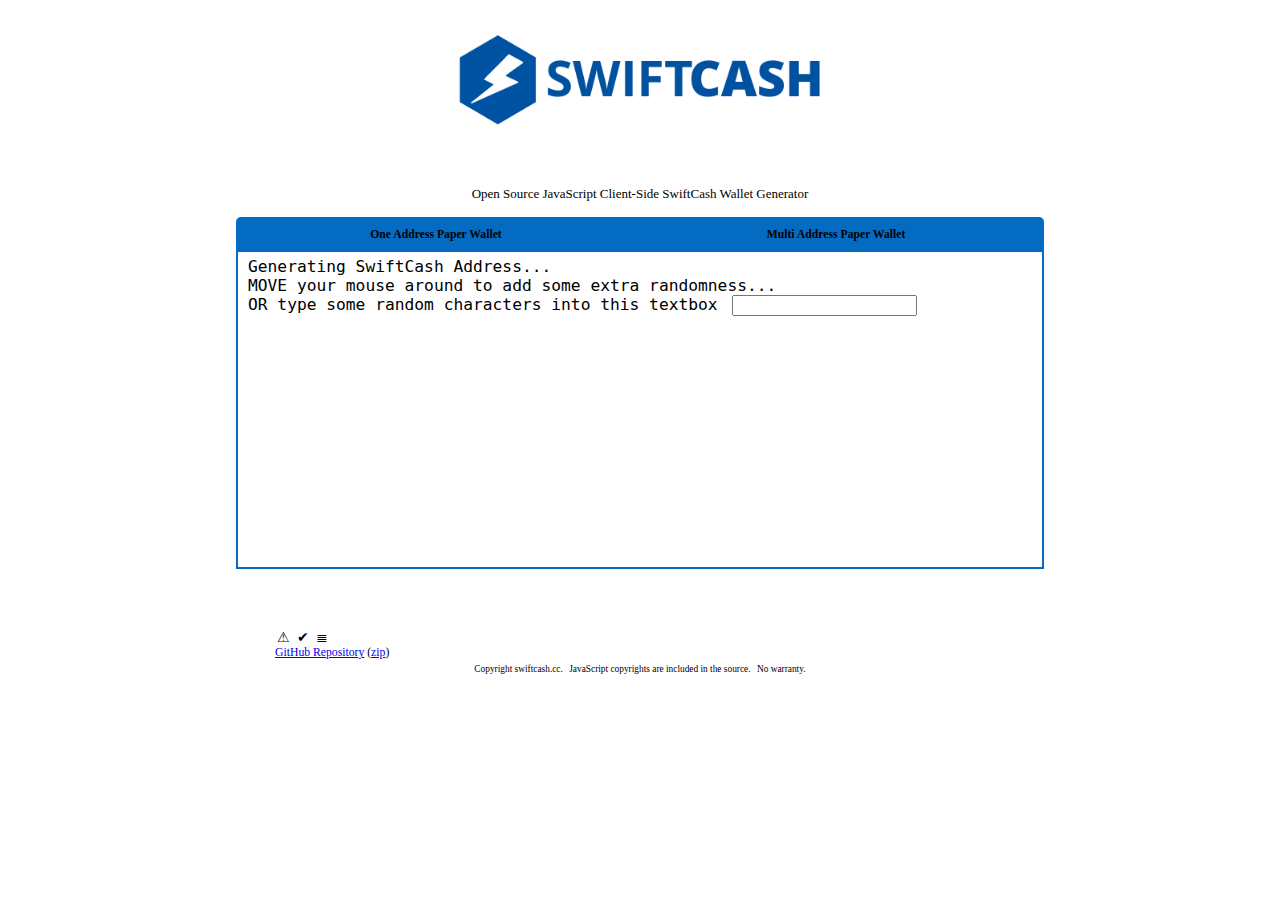
<file: index.html>
<html lang="en">
<head>
    <meta charset="UTF-8">
    <title>SwiftCash Address</title>
    <script type='javascript'></script>
</head>
<body onload='document.location = "paperwallet.html";'>
</body>
</file>
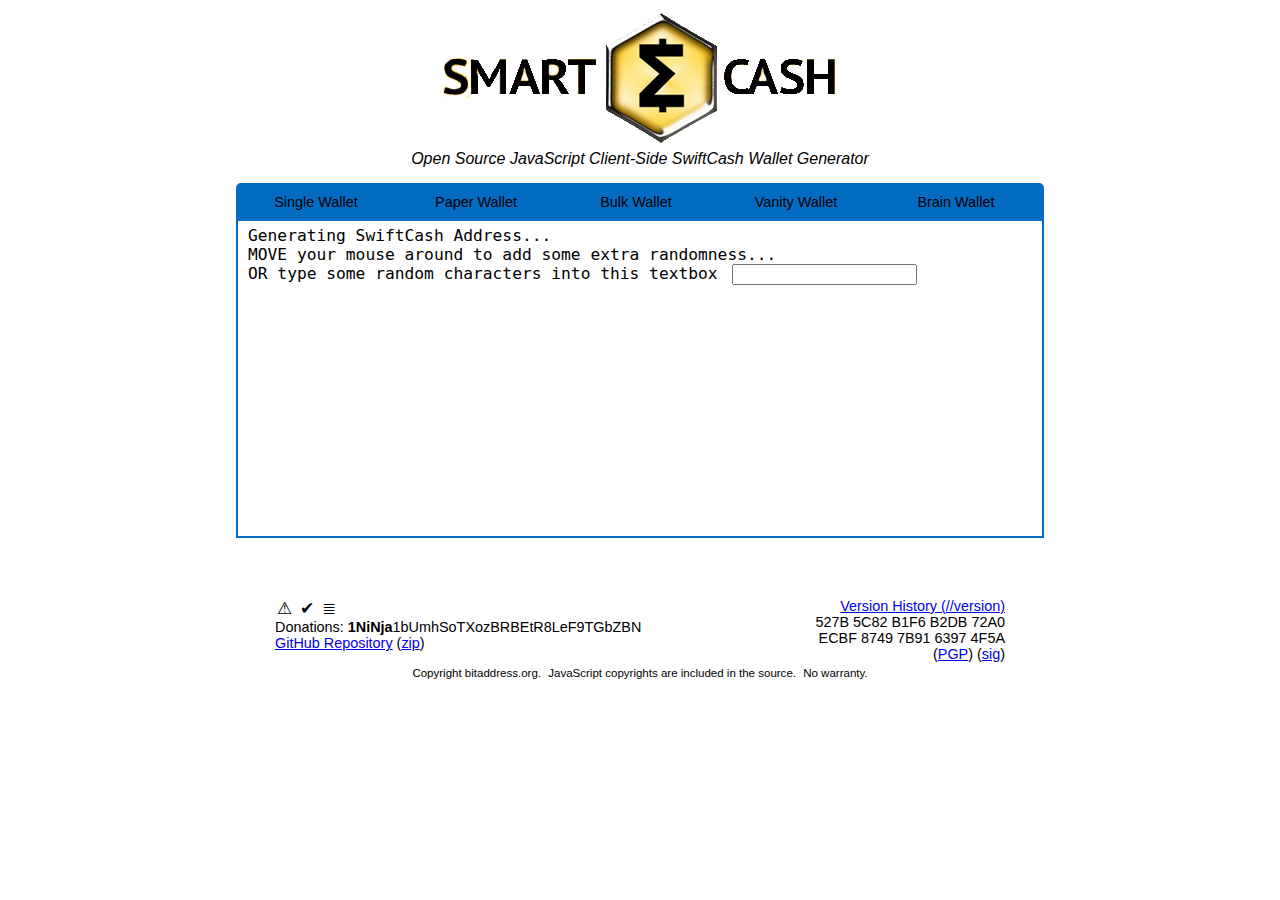
<file: src/index.html>
﻿<!doctype html>
<html>
<head>
	<!--
	Donation Address: 1NiNja1bUmhSoTXozBRBEtR8LeF9TGbZBN

	Notice of Copyrights and Licenses:
	***********************************
	The bitaddress.org project, software and embedded resources are copyright bitaddress.org (pointbiz). 
	The bitaddress.org name and logo are not part of the open source license.

	Portions of the all-in-one HTML document contain JavaScript codes that are the copyrights of others. 
	The individual copyrights are included throughout the document along with their licenses.
	Included JavaScript libraries are separated with HTML script tags.

	Summary of JavaScript functions with a redistributable license:
	JavaScript function		License
	*******************		***************
	window.Crypto			BSD License
	window.SecureRandom		BSD License
	window.EllipticCurve		BSD License
	window.BigInteger		BSD License
	window.QRCode			MIT License
	window.Bitcoin			MIT License
	window.Crypto_scrypt		MIT License

	The bitaddress.org software is available under The MIT License (MIT)
	Copyright (c) 2011-2016 bitaddress.org (pointbiz)

	Permission is hereby granted, free of charge, to any person obtaining a copy of this software and 
	associated documentation files (the "Software"), to deal in the Software without restriction, including 
	without limitation the rights to use, copy, modify, merge, publish, distribute, sublicense, and/or 
	sell copies of the Software, and to permit persons to whom the Software is furnished to do so, subject 
	to the following conditions:

	The above copyright notice and this permission notice shall be included in all copies or substantial 
	portions of the Software.

	THE SOFTWARE IS PROVIDED "AS IS", WITHOUT WARRANTY OF ANY KIND, EXPRESS OR IMPLIED, INCLUDING BUT NOT 
	LIMITED TO THE WARRANTIES OF MERCHANTABILITY, FITNESS FOR A PARTICULAR PURPOSE AND NONINFRINGEMENT. 
	IN NO EVENT SHALL THE AUTHORS OR COPYRIGHT HOLDERS BE LIABLE FOR ANY CLAIM, DAMAGES OR OTHER LIABILITY, 
	WHETHER IN AN ACTION OF CONTRACT, TORT OR OTHERWISE, ARISING FROM, OUT OF OR IN CONNECTION WITH THE 
	SOFTWARE OR THE USE OR OTHER DEALINGS IN THE SOFTWARE.

	GitHub Repository: https://github.com/pointbiz/bitaddress.org
	-->

	<title>swiftcash.cc</title>
	<link rel="icon" href="https://swiftcash.cc/wp-content/uploads/2017/08/smartfavi.ico" type="image/x-icon">
	<meta charset="utf-8">

	<script type="text/javascript">
	var hash_keccak = function(s) { return CryptoJS.SHA3(s, {  outputLength: 256, asBytes: true }); }
	var hash_sha256 = function(s) { return CryptoJS.SHA256(s, { asBytes: true }); }
	var hash_ripemd160 = function(s) { return CryptoJS.RIPEMD160(s, { asBytes: true }); }
	var create_keypair = function() {
		var keypair = KEYUTIL.generateKeypair("EC", "secp256k1");
		return {prvKey: keypair.prvKeyObj.prvKeyHex, pubKey: keypair.pubKeyObj.pubKeyHex};
	}
	function wordArrayToByteArray(wordArray) {
		var words = wordArray.words;
		var sigBytes = wordArray.sigBytes;
		var u8 = new Uint8Array(sigBytes);
		for (var i = 0; i < sigBytes; i++) {
		var byte = (words[i >>> 2] >>> (24 - (i % 4) * 8)) & 0xff;
		u8[i]=byte;
		}
		return u8;
	}
	var prvKey_to_WIF = function(prvKey, compressed) {
		prvKey = compressed ? prvKey+'01' : prvKey;
		var baby = CryptoJS.enc.Hex.parse(prvKey);
		var version = CryptoJS.enc.Hex.parse('BF');
		var child = version.concat(baby);
		var teenager = hash_keccak(child);
		var checksum = CryptoJS.lib.WordArray.create(teenager.words.slice(0, 4), 4);
		var adult = child.concat(checksum);
		var bytes = wordArrayToByteArray(adult);
		return bs58_encode(bytes);
	}
	var create_address = function(pubkey) {
		var key = CryptoJS.enc.Hex.parse(pubkey);
		var baby = hash_sha256(key);
		var child = hash_ripemd160(baby);
		var version = CryptoJS.enc.Hex.parse('3F');
		version.concat(child);
		var teenager = version;
		var adult = hash_keccak(teenager);
		var checksum = CryptoJS.lib.WordArray.create(adult.words.slice(0, 4), 4);
		var pensioner = teenager;
		pensioner.concat(checksum);
		var bytes = wordArrayToByteArray(pensioner);
		return bs58_encode(bytes);
	}
	function toggleClass(element, className){
		if (!element || !className){ return; }
		var classString = element.className, nameIndex = classString.indexOf(className);
		if (nameIndex == -1) { classString += ' ' + className; }
		else { classString = classString.substr(0, nameIndex) + classString.substr(nameIndex+className.length); }
		element.className = classString;
	}
	function toggleSingelArt(hide) {
		var SingleArt = document.getElementById('SingleArt');
		toggleClass(SingleArt, 'removeImage');
	}
	</script>
	<script type="text/javascript" src="./jsrsasign-latest-all-min.js">
//jsrsasign-latest-all-min.js
	</script>
	<script type="text/javascript" src="./CryptoJS.sha3.js">
//CryptJS.sha3.js
	</script>
	<script type="text/javascript" src="./bs58.js">
//bs58.js
	</script>
	<script type="text/javascript" src="./cryptojs.js">
//cryptojs.js	
	</script>
	<script type="text/javascript" src="./cryptojs.sha256.js">
//cryptojs.sha256.js	
	</script>
	<script type="text/javascript" src="./cryptojs.pbkdf2.js">
//cryptojs.pbkdf2.js 
	</script>
	<script type="text/javascript" src="./cryptojs.hmac.js">
//cryptojs.hmac.js
	</script>
	<script type="text/javascript" src="./cryptojs.aes.js">
//cryptojs.aes.js
	</script>
	<script type="text/javascript" src="./cryptojs.blockmodes.js">
//cryptojs.blockmodes.js
	</script>
	<script type="text/javascript" src="./cryptojs.ripemd160.js">
//cryptojs.ripemd160.js
	</script>
	<script type="text/javascript" src="./securerandom.js">
//securerandom.js
	</script>
	<script type="text/javascript" src="./ellipticcurve.js">
//ellipticcurve.js
	</script>
	<script type="text/javascript" src="./secrets.js">
//secrets.js
	</script>
	<script type="text/javascript" src="./biginteger.js">
//biginteger.js
	</script>
	<script type="text/javascript" src="./qrcode.js">
//qrcode.js
	</script>
	<script type="text/javascript" src="./bitcoinjs-lib.js">
//bitcoinjs-lib.js
	</script>
	<script type="text/javascript" src="./bitcoinjs-lib.base58.js">
//bitcoinjs-lib.base58.js
	</script>
	<script type="text/javascript" src="./bitcoinjs-lib.address.js">
//bitcoinjs-lib.address.js
	</script>
	<script type="text/javascript" src="./bitcoinjs-lib.ecdsa.js">
//bitcoinjs-lib.ecdsa.js
	</script>
	<script type="text/javascript" src="./bitcoinjs-lib.eckey.js">
//bitcoinjs-lib.eckey.js
	</script>
	<script type="text/javascript" src="./bitcoinjs-lib.util.js">
//bitcoinjs-lib.util.js
	</script>
	<script type="text/javascript" src="./crypto-scrypt.js">
//crypto-scrypt.js
	</script>
	<style type="text/css">
/*main.css*/
	</style>
	<link rel="stylesheet" type="text/css" href="./main.css">
</head>
<body onclick="SecureRandom.seedTime();" onmousemove="ninja.seeder.seed(event);">
	<div id="busyblock"></div>
	<div id="main">
		<div id="culturemenu" style="display: none;">
			<div class="culturemenurow">
				<span><a href="?culture=en" id="cultureen" class="selected" onclick="ninja.translator.translate('en'); return false;">English</a></span> |
				<span><a href="?culture=es" id="culturees" onclick="ninja.translator.translate('es'); return false;">Español</a></span> |
				<span><a href="?culture=fr" id="culturefr" onclick="ninja.translator.translate('fr'); return false;">Français</a></span> |
				<span><a href="?culture=el" id="cultureel" onclick="ninja.translator.translate('el'); return false;">ελληνικά</a></span> |
				<span><a href="?culture=it" id="cultureit" onclick="ninja.translator.translate('it'); return false;">italiano</a></span> |
				<span><a href="?culture=de" id="culturede" onclick="ninja.translator.translate('de'); return false;">Deutsch</a></span>
			</div>
			<div class="culturemenurow">
				<span><a href="?culture=cs" id="culturecs" onclick="ninja.translator.translate('cs'); return false;">Česky</a></span> |
				<span><a href="?culture=hu" id="culturehu" onclick="ninja.translator.translate('hu'); return false;">Magyar</a></span> |
				<span><a href="?culture=jp" id="culturejp" onclick="ninja.translator.translate('jp'); return false;">日本語</a></span> |
				<span><a href="?culture=zh-cn" id="culturezh-cn" onclick="ninja.translator.translate('zh-cn'); return false;">简体中文</a></span> |
				<span><a href="?culture=ru" id="cultureru" onclick="ninja.translator.translate('ru'); return false;">Русский</a></span> |
				<span><a href="?culture=pt-br" id="culturept-br" onclick="ninja.translator.translate('pt-br'); return false;">português</a></span>
			</div>
		</div>
		<img alt="swiftcash.cc" title="swiftcash.cc" id="logo" src="[data-uri]" />
		<div id="tagline">Open Source JavaScript Client-Side SwiftCash Wallet Generator</div>
		<div id="seedpoolarea"><textarea rows="16" cols="62" id="seedpool"></textarea></div>
		<div id="testnet"></div>
		<ul class="menu" id="menu">
			<li class="tab" id="singlewallet" onclick="ninja.tab.select(this);">Single Wallet
			<li class="tab" id="paperwallet" onclick="ninja.tab.select(this);">Paper Wallet
			<li class="tab" id="bulkwallet" onclick="ninja.tab.select(this);">Bulk Wallet
			<li class="tab" id="vanitywallet" onclick="ninja.tab.select(this);">Vanity Wallet
			<li class="tab" id="brainwallet" onclick="ninja.tab.select(this);">Brain Wallet
			<li class="tab" id="splitwallet" onclick="ninja.tab.select(this);" style="display: none;">Split Wallet
			<li class="tab" id="detailwallet" onclick="ninja.tab.select(this);" style="display: none;">Wallet Details
		</ul>
		
		<div id="generate">
			<span id="generatelabelbitcoinaddress">Generating SwiftCash Address...</span><br />
			<span id="generatelabelmovemouse">MOVE your mouse around to add some extra randomness... </span><span id="mousemovelimit"></span><br />
			<span id="generatelabelkeypress">OR type some random characters into this textbox</span> <input type="text" id="generatekeyinput" onkeydown="ninja.seeder.seedKeyPress(event);" /><br />
			<div id="seedpooldisplay"></div>
		</div>

		<div id="wallets">
			<div id="singlearea" class="walletarea">
				<div class="commands">
					<div id="singlecommands" class="row">
						<span><input type="button" id="newaddress" value="Generate New Address" onclick="ninja.wallets.singlewallet.generateNewAddressAndKey();" /></span>
						<span><label id="singlelabelhideart" for="singleart">Hide Art?</label> <input type="checkbox" id="singleart" onchange="toggleSingelArt(this);" /></span>
						<span class="print"><input type="button" name="print" value="Print" id="singleprint" onclick="window.print();" /></span>
					</div>
				</div>
				<div class="body">
					<div class="SingleWalletBackground">
					<img src="[data-uri]" alt="Single Walelt" class="imageSingle" id="SingleArt">
					<div id="keyarea" class="keyarea">
						<div class="public">
							<div class="pubaddress">
								<span class="label" id="singlelabelbitcoinaddress">SwiftCash Address</span>
							</div>
							<div id="qrcode_public" class="qrcode_public"></div>
							<div class="pubaddress">
								<span class="output" id="btcaddress"></span>
							</div>
							<div id="singleshare">SHARE</div>
						</div>
						<div class="private">
							<div class="privwif">
								<span class="label" id="singlelabelprivatekey">Private Key</span>
							</div>
							<div id="qrcode_private" class="qrcode_private"></div>
							<div class="privwif">
								<span class="output" id="btcprivwif"></span>
							</div>
							<div id="singlesecret">SECRET</div>
						</div>
					</div>
					</div>

					<div id="singlesafety">
						<p id="singletip1"><b>A SwiftCash wallet</b> is as simple as a single pairing of a SwiftCash address with its corresponding SwiftCash private key. Such a wallet has been generated for you in your web browser and is displayed above.</p>
						<p id="singletip2"><b>To safeguard this wallet</b> you must print or otherwise record the SwiftCash address and private key. It is important to make a backup copy of the private key and store it in a safe location. This site does not have knowledge of your private key. If you are familiar with PGP you can download this all-in-one HTML page and check that you have an authentic version from the author of this site by matching the SHA256 hash of this HTML with the SHA256 hash available in the signed version history document linked on the footer of this site. If you leave/refresh the site or press the "Generate New Address" button then a new private key will be generated and the previously displayed private key will not be retrievable.	Your SwiftCash private key should be kept a secret. Whomever you share the private key with has access to spend all the SwiftCash associated with that address. If you print your wallet then store it in a zip lock bag to keep it safe from water. Treat a paper wallet like cash.</p>
						<p id="singletip3"><b>Add funds</b> to this wallet by instructing others to send SwiftCash to your SwiftCash address.</p>
						<p id="singletip4"><b>Check your balance</b> by going to explorer.swiftcash.cc and entering your SwiftCash address.</p>
						<p id="singletip5"><b>Spend your SwiftCash</b> by going to wallet.swiftcash.cc and import the full balance of your private key into your account at their website. You can also spend your funds by downloading one of the popular SwiftCash p2p clients and importing your private key to the p2p client wallet. Keep in mind when you import your single key to a SwiftCash p2p client and spend funds your key will be bundled with other private keys in the p2p client wallet. When you perform a transaction your change will be sent to another SwiftCash address within the p2p client wallet. You must then backup the p2p client wallet and keep it safe as your remaining SwiftCash will be stored there. Satoshi advised that one should never delete a wallet.</p>
					</div>
				</div>
			</div>

			<div id="paperarea">
				<div class="commands">
					<div id="papercommands" class="row">
						<span><label id="paperlabelhideart" for="paperart">Hide Art?</label> <input type="checkbox" id="paperart" onchange="ninja.wallets.paperwallet.toggleArt(this);" /></span>
						<span><label id="paperlabeladdressestogenerate" for="paperlimit">Addresses to generate:</label> <input type="text" id="paperlimit" /></span>
						<span><input type="button" id="papergenerate" value="Generate" onclick="ninja.wallets.paperwallet.build(document.getElementById('paperlimit').value * 1, document.getElementById('paperlimitperpage').value * 1, !document.getElementById('paperart').checked, document.getElementById('paperpassphrase').value);" /></span>
						<span class="print"><input type="button" name="print" value="Print" id="paperprint" onclick="window.print();" /></span>
					</div>
					<div id="paperadvancedcommands" class="row extra">
						<span style="display:none;"><label id="paperlabelencrypt" for="paperencrypt">BIP38 Encrypt?</label> <input type="hidden" id="paperencrypt" onchange="ninja.wallets.paperwallet.toggleEncrypt(this);" /></span>
						<span style="display:none;"><label id="paperlabelBIPpassphrase" for="paperpassphrase">Passphrase:</label> <input type="hidden" id="paperpassphrase" /></span>
						<span><label id="paperlabeladdressesperpage" for="paperlimitperpage">Addresses per page:</label> <input type="text" id="paperlimitperpage" /></span>
					</div>
				</div>
				<div id="paperkeyarea"></div>
			</div>
			
			<div id="bulkarea" class="walletarea">
				<div class="commands">
					<div id="bulkcommands" class="row">
						<span><label id="bulklabelstartindex" for="bulkstartindex">Start index:</label> <input type="text" id="bulkstartindex" value="1" /></span>
						<span><label id="bulklabelrowstogenerate" for="bulklimit">Rows to generate:</label> <input type="text" id="bulklimit" value="3" /></span>
						<span><label id="bulklabelcompressed" for="bulkcompressed">Compressed addresses?</label> <input type="checkbox" id="bulkcompressed" checked="checked" /></span>
						<span><input type="button" id="bulkgenerate" value="Generate" onclick="ninja.wallets.bulkwallet.buildCSV(document.getElementById('bulklimit').value * 1, document.getElementById('bulkstartindex').value * 1, document.getElementById('bulkcompressed').checked, document.getElementById('bulkpassphrase').value);" /> </span>
						<span class="print"><input type="button" name="print" id="bulkprint" value="Print" onclick="window.print();" /></span>
					</div>
					<div id="bulkadvancedcommands" class="row extra" style="display: none;">
						<span><label id="bulklabelencrypt" for="bulkencrypt">BIP38 Encrypt?</label> <input type="checkbox" id="bulkencrypt" onchange="ninja.wallets.bulkwallet.toggleEncrypt(this);" /></span>
						<span><label id="bulklabelBIPpassphrase" for="bulkpassphrase">Passphrase:</label> <input type="text" id="bulkpassphrase" /></span>
					</div>
				</div>
				<div class="body">
					<span class="label" id="bulklabelcsv">Comma Separated Values:</span> <span class="format" id="bulklabelformat">Index,Address,Private Key</span>
					<textarea rows="20" cols="88" id="bulktextarea"></textarea>
				</div>
				<div class="faqs">
					<div id="bulkfaq1" class="faq"> 
						<div id="bulkq1" class="question" onclick="ninja.wallets.bulkwallet.openCloseFaq(1);">
							<span id="bulklabelq1">Why should I use a Bulk Wallet to accept SwiftCash on my website?</span>
							<div id="bulke1" class="more"></div>
						</div>
						<div id="bulka1" class="answer">The traditional approach to accepting SwiftCash on your website requires that you install the official SwiftCash client daemon ("smarcashd"). Many website hosting packages don't support installing the SwiftCash daemon. Also, running the SwiftCash daemon on your web server means your private keys are hosted on the server and could get stolen if your web server is hacked. When using a Bulk Wallet you can upload only the SwiftCash addresses and not the private keys to your web server. Then you don't have to worry about your SwiftCash wallet being stolen if your web server is hacked. </div>
					</div>
					<div id="bulkfaq2" class="faq"> 
						<div id="bulkq2" class="question" onclick="ninja.wallets.bulkwallet.openCloseFaq(2);">
							<span id="bulklabelq2">How do I use a Bulk Wallet to accept SwiftCash on my website?</span>
							<div id="bulke2" class="more"></div>
						</div>
						<div id="bulka2" class="answer">
							<ol>
							<li id="bulklabela2li1">Use the Bulk Wallet tab to pre-generate a large number of SwiftCash addresses (10,000+). Copy and paste the generated comma separated values (CSV) list to a secure text file on your computer. Backup the file you just created to a secure location.</li>
							<li id="bulklabela2li2">Import the SwiftCash addresses into a database table on your web server. (Don't put the wallet/private keys on your web server, otherwise you risk hackers stealing your coins. Just the SwiftCash addresses as they will be shown to customers.)</li>
							<li id="bulklabela2li3">Provide an option on your website's shopping cart for your customer to pay in SwiftCash. When the customer chooses to pay in SwiftCash you will then display one of the addresses from your database to the customer as his "payment address" and save it with his shopping cart order.</li>
							<li id="bulklabela2li4">You now need to be notified when the payment arrives. Google "SwiftCash payment notification" and subscribe to at least one SwiftCash payment notification service. There are various services that will notify you via Web Services, API, SMS, Email, etc. Once you receive this notification, which could be programmatically automated, you can process the customer's order. To manually check if a payment has arrived you can use Block Explorer. Replace THEADDRESSGOESHERE with the SwiftCash address you are checking. It could take between 5 minutes to 20 minutes for the transaction to be confirmed.<br />https://explorer.swiftcash.cc/address/THEADDRESSGOESHERE<br /><br />Unconfirmed transactions can be viewed at: https://explorer.swiftcash.cc/ <br />You should see the transaction there within 30 seconds.</li>
							<li id="bulklabela2li5">SwiftCash will safely pile up on the block chain. Use the original wallet file you generated in step 1 to spend them.</li>
							</ol>
						</div>
					</div>
				</div>
			</div>
			
			<div id="brainarea" class="walletarea">
				<div id="braincommands" class="commands">
					<div class="row">
						<span id="brainlabelenterpassphrase" class="label"><label for="brainpassphrase">Enter Passphrase: </label></span>
						<input tabindex="1" type="password" id="brainpassphrase" value="" onfocus="this.select();" onkeypress="if (event.keyCode == 13) ninja.wallets.brainwallet.view();" />
						<span><label id="brainlabelshow" for="brainpassphraseshow">Show?</label> <input type="checkbox" id="brainpassphraseshow" onchange="ninja.wallets.brainwallet.showToggle(this);" /></span>
						<span class="print"><input type="button" name="print" id="brainprint" value="Print" onclick="window.print();" /></span>
					</div>
					<div class="row extra">
						<span class="label" id="brainlabelconfirm"><label for="brainpassphraseconfirm">Confirm Passphrase: </label></span>
						<input tabindex="2" type="password" id="brainpassphraseconfirm" value="" onfocus="this.select();" onkeypress="if (event.keyCode == 13) ninja.wallets.brainwallet.view();" />
						
						<span id="brainalgorithm" class="notes right">Algorithm: SHA256(passphrase)</span>
					</div>
					<div class ="row extra">
						<span><label tabindex="3" id="brainlabelcompressed" for="braincompressed">Compressed address?</label> <input type="checkbox" id="braincompressed" /></span>
						<span><input tabindex="4" type="button" id="brainview" value="View" onclick="ninja.wallets.brainwallet.view();" /></span>
					</div>
					<div class="row extra"><span id="brainwarning"></span></div>
				</div>
				<div id="brainkeyarea" class="keyarea">
					<div class="public">
						<div id="brainqrcodepublic" class="qrcode_public"></div>
						<div class="pubaddress">
							<span class="label" id="brainlabelbitcoinaddress">SwiftCash Address:</span>
							<span class="output" id="brainbtcaddress"></span>
						</div>
					</div>
					<div class="private">
						<div id="brainqrcodeprivate" class="qrcode_private"></div>
						<div class="privwif">
							<span class="label" id="brainlabelprivatekey">Private Key (Wallet Import Format):</span>
							<span class="output" id="brainbtcprivwif"></span>
						</div>
					</div>
				</div>
			</div>
			
			<div id="vanityarea" class="walletarea">
				<div id="vanitystep1label" class="commands expandable" onclick="ninja.wallets.vanitywallet.openCloseStep(1);">
					<span><label id="vanitylabelstep1">Step 1 - Generate your "Step1 Key Pair"</label> <input type="button" id="vanitynewkeypair" 
						value="Generate" onclick="ninja.wallets.vanitywallet.generateKeyPair();" /></span>
					<div id="vanitystep1icon" class="more"></div>
				</div>
				<div id="vanitystep1area">
					<div>
						<span class="label" id="vanitylabelstep1publickey">Step 1 Public Key:</span>
						<div class="output pubkeyhex" id="vanitypubkey"></div>
						<br /><div class="notes" id="vanitylabelstep1pubnotes">Copy and paste the above into the Your-Part-Public-Key field in the Vanity Pool Website.</div>
					</div>
					<div>
						<span class="label" id="vanitylabelstep1privatekey">Step 1 Private Key:</span>
						<span class="output" id="vanityprivatekey"></span>
						<br /><div class="notes" id="vanitylabelstep1privnotes">Copy and paste the above Private Key field into a text file. Ideally save to an encrypted drive. You will need this to retrieve the SwiftCash Private Key once the Pool has found your prefix.</div>
					</div>
				</div>
				<div id="vanitystep2label" class="expandable" onclick="ninja.wallets.vanitywallet.openCloseStep(2);">
					<span id="vanitylabelstep2calculateyourvanitywallet">Step 2 - Calculate your Vanity Wallet</span>
					<div id="vanitystep2icon" class="more"></div>
				</div>
				<div id="vanitystep2inputs">
					<div>
						<span id="vanitylabelenteryourpart">Enter Your Part Private Key (generated in Step 1 above and previously saved):</span>
						<br /><span class="notes" id="vanitylabelnote1">[NOTE: this input box can accept a public key or private key]</span>
					</div>
					<div><textarea id="vanityinput1" rows="2" cols="90" onfocus="this.select();"></textarea></div>
					<div>
						<span id="vanitylabelenteryourpoolpart">Enter Pool Part Private Key (from Vanity Pool):</span>
						<br /><span class="notes" id="vanitylabelnote2">[NOTE: this input box can accept a public key or private key]</span>
					</div>
					<div><textarea id="vanityinput2" rows="2" cols="90" onfocus="this.select();"></textarea></div>
					<div>
						<label for="vanityradioadd" id="vanitylabelradioadd">Add</label> <input type="radio" id="vanityradioadd" name="vanityradio" value="add" checked />
						<label for="vanityradiomultiply" id="vanitylabelradiomultiply">Multiply</label> <input type="radio" id="vanityradiomultiply" name="vanityradio" value="multiply" />
					</div>
					<div><input type="button" id="vanitycalc" value="Calculate Vanity Wallet" onclick="ninja.wallets.vanitywallet.addKeys();" /></div>
				</div>
				<div id="vanitystep2area">
					<div>
						<span class="label" id="vanitylabelbitcoinaddress">Vanity SwiftCash Address:</span>
						<span class="output" id="vanityaddress"></span>
						<br /><div class="notes" id="vanitylabelnotesbitcoinaddress">The above is your new address that should include your required prefix.</div>
					</div>
					
					<div>
						<span class="label" id="vanitylabelpublickeyhex">Vanity Public Key (HEX):</span>
						<span class="output pubkeyhex" id="vanitypublickeyhex"></span>
						<br /><div class="notes" id="vanitylabelnotespublickeyhex">The above is the Public Key in hexadecimal format. </div>
					</div>

					<div>
						<span class="label" id="vanitylabelprivatekey">Vanity Private Key (WIF):</span>
						<span class="output" id="vanityprivatekeywif"></span>
						<br /><div class="notes" id="vanitylabelnotesprivatekey">The above is the Private Key to load into your wallet. </div>
					</div>
				</div>
			</div>

			<div id="splitarea" class="walletarea">
				<div id="splitcommands" class="commands " >
					<label id="splitlabelthreshold">Minimum share threshold needed to combine</label>
					<input type="text" id="splitthreshold" value="2" size="4"/>
					<br/>
					<label id="splitlabelshares">Number of shares</label>
					<input type="text" id="splitshares" value="3" size="4"/>
					<span><input type="button" id="splitview" value="Generate" onclick="ninja.wallets.splitwallet.splitKey();"></span>
					<div id="splitstep1icon" class="more " onclick="ninja.wallets.splitwallet.openCloseStep(1);"></div>
				</div>
				<div id="splitstep1area"></div>

				<div id="combinecommands" class="left commands">
					<span>
						<label id="combinelabelentershares">Enter Available Shares (whitespace separated)</label><br/>
						<textarea id="combineinput" cols="60" rows="10"></textarea><br/>
					</span>
					<span><input type="button" id="combineview" value="Combine Shares" onclick="ninja.wallets.splitwallet.combineShares();"></span>
				</div>
				<div id="splitstep2area">
					<div id="combineoutput">
						<label id="combinelabelprivatekey">Combined Private Key</label>
						<div id="combinedprivatekey" class="output"></div>
					</div>
				</div>
			</div>

			<div id="detailarea" class="walletarea">	
				<div id="detailcommands" class="commands">
					<span><label id="detaillabelenterprivatekey" for="detailprivkey">Enter Private Key</label></span>
					<input type="text" id="detailprivkey" value="" onfocus="this.select();" onkeypress="if (event.keyCode == 13) ninja.wallets.detailwallet.viewDetails();" />
					<span><input type="button" class="button" id="detailview" value="View Details" onclick="ninja.wallets.detailwallet.viewDetails();" /></span>
					
					<div id="detailbip38toggle">
						<span><label id="detaillabelencrypt" for="detailencrypt">BIP38 Encrypt?</label> <input type="checkbox" id="detailbip38checkbox" onchange="ninja.wallets.detailwallet.toggleEncrypt(this);" /></span>
					</div>
					<div id="detailbip38commands">
						<span><label id="detaillabelpassphrase">Enter BIP38 Passphrase</label> <input type="text" id="detailprivkeypassphrase" value="" onfocus="this.select();" onkeypress="if (event.keyCode == 13) ninja.wallets.detailwallet.enterOnPassphrase();" /></span>
						<span id="detailbip38decryptspan"><input type="button" class="button" id="detailbip38decryptbutton" value="Decrypt BIP38" onclick="ninja.wallets.detailwallet.decryptBip38();" /></span>
						<span id="detailbip38encryptspan"><input type="button" class="button" id="detailbip38encryptbutton" value="Encrypt BIP38" onclick="ninja.wallets.detailwallet.encryptBip38();" /></span>
					</div>
					<span class="print"><input type="button" class="button" name="print" id="detailprint" value="Print" onclick="window.print();" /></span>
					<div class="row extra">
						<span><label id="detailkeyformats">Key Formats: WIF, WIFC, HEX, B64, B6, MINI, BIP38</label></span>
					</div>
				</div>
				<div id="detailkeyarea">
					<div class="notes">
						<span id="detaillabelnote1">Your SwiftCash Private Key is a unique secret number that only you know. It can be encoded in a number of different formats. Below we show the SwiftCash Address and Public Key that corresponds to your Private Key as well as your Private Key in the most popular encoding formats (WIF, WIFC, HEX, B64).</span>
						<br /><br />
						<span id="detaillabelnote2">SwiftCash v0.6+ stores public keys in compressed format. The client now also supports import and export of private keys with importprivkey/dumpprivkey. The format of the exported private key is determined by whether the address was generated in an old or new wallet.</span>
					</div>
					<div class="pubqr">
						<div class="item">
							<span class="label" id="detaillabelbitcoinaddress">SwiftCash Address</span>
							<div id="detailqrcodepublic" class="qrcode_public"></div>
							<span class="output" id="detailaddress"></span>
						</div>					
						<div class="item right">
							<span class="label" id="detaillabelbitcoinaddresscomp">SwiftCash Address Compressed</span>
							<div id="detailqrcodepubliccomp" class="qrcode_public"></div>
							<span class="output" id="detailaddresscomp"></span>
						</div>
					</div>
					<br /><br />
					<div class="item clear">
						<span class="label" id="detaillabelpublickey">Public Key (130 characters [0-9A-F]):</span>
						<span class="output pubkeyhex" id="detailpubkey"></span>
					</div>
					<div class="item">
						<span class="label" id="detaillabelpublickeycomp">Public Key (compressed, 66 characters [0-9A-F]):</span>
						<span class="output" id="detailpubkeycomp"></span>
					</div>
					<hr />
					<div class="privqr">
						<div class="item">
							<span class="label"><span id="detaillabelprivwif">Private Key WIF<br />51 characters base58, starts with a</span> <span id="detailwifprefix">'5'</span></span>
							<div id="detailqrcodeprivate" class="qrcode_private"></div>
							<span class="output" id="detailprivwif"></span>
						</div>
						<div class="item right">
							<span class="label"><span id="detaillabelprivwifcomp">Private Key WIF Compressed<br />52 characters base58, starts with a</span> <span id="detailcompwifprefix">'K' or 'L'</span></span>
							<div id="detailqrcodeprivatecomp" class="qrcode_private"></div>
							<span class="output" id="detailprivwifcomp"></span>
						</div>
					</div>
					<br /><br />
					<div class="item clear">
						<span class="label" id="detaillabelprivhex">Private Key Hexadecimal Format (64 characters [0-9A-F]):</span>
						<span class="output" id="detailprivhex"></span>
					</div>
					<div class="item">
						<span class="label" id="detaillabelprivb64">Private Key Base64 (44 characters):</span>
						<span class="output" id="detailprivb64"></span>
					</div>
					<div class="item" style="display: none;" id="detailmini">
						<span class="label" id="detaillabelprivmini">Private Key Mini Format (22, 26 or 30 characters, starts with an 'S'):</span>
						<span class="output" id="detailprivmini"></span>
					</div>
					<div class="item" style="display: none;" id="detailb6">
						<span class="label" id="detaillabelprivb6">Private Key Base6 Format (99 characters [0-5]):</span>
						<span class="output" id="detailprivb6"></span>
					</div>
					<div class="item" style="display: none;" id="detailbip38">
						<span class="label" id="detaillabelprivbip38">Private Key BIP38 Format (58 characters base58, starts with '6P'):</span>
						<div id="detailqrcodeprivatebip38" class="qrcode_private"></div>
						<span class="output" id="detailprivbip38"></span>
					</div>
				</div>
				<div class="faqs">
					<div id="detailfaq1" class="faq"> 
						<div id="detailq1" class="question" onclick="ninja.wallets.detailwallet.openCloseFaq(1);">
							<span id="detaillabelq1">How do I make a wallet using dice? What is B6?</span>
							<div id="detaile1" class="more"></div>
						</div>
						<div id="detaila1" class="answer">An important part of creating a SwiftCash wallet is ensuring the random numbers used to create the wallet are truly random. Physical randomness is better than computer generated pseudo-randomness. The easiest way to generate physical randomness is with dice. To create a SwiftCash private key you only need one six sided die which you roll 99 times. Stopping each time to record the value of the die. When recording the values follow these rules: 1=1, 2=2, 3=3, 4=4, 5=5, 6=0. By doing this you are recording the big random number, your private key, in B6 or base 6 format. You can then enter the 99 character base 6 private key into the text field above and click View Details. You will then see the SwiftCash address associated with your private key. You should also make note of your private key in WIF format since it is more widely used.</div>
					</div>
				</div>
			</div>
		</div>


		<div id="footer" class="footer">
			<div class="tooltips">
				<div class="tooltip" id="statuscryptogood">
					<span class="statusgood" id="statuslabelcryptogood">&#10004; Good!</span>
					<span id="statuslabelcryptogood1">Your browser can generate cryptographically random keys using window.crypto.getRandomValues</span>
					<br /><br /><input type="button" value="OK" class="button" id="statusokcryptogood" onclick="document.getElementById('statuscryptogood').style.display = 'none';" />
				</div>
				<div class="tooltip" id="statuscryptobad">
					<span class="statusbad" id="statuslabelcryptobad">&times; Oh no!</span>
					<span id="statuslabelcryptobad1">Your browser does NOT support window.crypto.getRandomValues. You should use a more modern browser with this generator to increase the security of the keys generated.</span>
					<br /><br /><input type="button" value="OK" class="button" id="statusokcryptobad" onclick="document.getElementById('statuscryptobad').style.display = 'none';" />
				</div>
				<div class="tooltip" id="statusunittestsgood">
					<span class="statusgood" id="statuslabelunittestsgood">&#10004; Good!</span>
					<span id="statuslabelunittestsgood1">All synchronous unit tests passed.</span>
					<br /><br /><input type="button" value="OK" class="button" id="statusokunittestsgood" onclick="document.getElementById('statusunittestsgood').style.display = 'none';" />
				</div>
				<div class="tooltip" id="statusunittestsbad">
					<span class="statusbad" id="statuslabelunittestsbad">&times; Oh no!</span>
					<span id="statuslabelunittestsbad1">Some synchronous unit tests DID NOT pass. You should find another browser to use with this generator.</span>
					<br /><br /><input type="button" value="OK" class="button" id="statusokunittestsbad" onclick="document.getElementById('statusunittestsbad').style.display = 'none';" />
				</div>
				<div class="tooltip" id="statusprotocolgood">
					<span class="statusgood" id="statuslabelprotocolgood">&#10004; Good!</span>
					<span id="statuslabelprotocolgood1">You are running this generator from your local computer. <br />Tip: Double check you are offline by trying </span>
					<a href="http://www.google.com" target="_blank">www.google.com</a>
					<br /><br /><input type="button" value="OK" class="button" id="statusokprotocolgood" onclick="document.getElementById('statusprotocolgood').style.display = 'none';" />
				</div>
				<div class="tooltip" id="statusprotocolbad">
					<span class="statuswarn" id="statuslabelprotocolbad">&#9888; Think twice!</span>
					<span id="statuslabelprotocolbad1">You appear to be running this generator online from a live website. For valuable wallets it is recommended to</span>
					<a id="statuslabelprotocolbad2" href="https://github.com/pointbiz/bitaddress.org/archive/v//version.zip">download</a>
					<span id="statuslabelprotocolbad3">the zip file from GitHub and run this generator offline as a local html file.</span>
					<br /><br /><input type="button" value="OK" class="button" id="statusokprotocolbad" onclick="document.getElementById('statusprotocolbad').style.display = 'none';" />
				</div>
				<div class="tooltip" id="statuskeypoolgood">
					<span id="statuslabelkeypool1">This is a log of all the SwiftCash Addresses and Private Keys you generated during your current session. Reloading the page will create a new session.</span>
					<textarea rows="20" cols="102" id="keypooltextarea"></textarea>
					
					<br /><br />
					<input type="button" value="Refresh" class="button" id="statuskeypoolrefresh" onclick="ninja.status.showKeyPool();" />
					<input type="button" value="OK" class="button" id="statusokkeypool" onclick="document.getElementById('statuskeypoolgood').style.display = 'none';" />
				</div>
			</div>

			<div class="authorbtc">
				<div>
					<span class="item">
						<span class="statusicon" id="statusprotocol" onclick="ninja.status.showProtocol();">...</span>
						<span class="statusicon" id="statuscrypto" onclick="ninja.status.showCrypto();">...</span>
						<span class="statusicon" id="statusunittests" onclick="ninja.status.showUnitTests();" style="display: none;">...</span>
						<span class="statusicon" id="statuskeypool" onclick="ninja.status.showKeyPool();">&#8803;</span>
					</span>
					<span class="item"><span id="footerlabeldonations">Donations:</span> <b>1NiNja</b>1bUmhSoTXozBRBEtR8LeF9TGbZBN</span>
					<span class="item" id="footerlabeltranslatedby"></span>
					<span class="item"><a href="https://github.com/pointbiz/bitaddress.org" target="_blank" id="footerlabelgithub">GitHub Repository</a> 
						(<a href="https://github.com/pointbiz/bitaddress.org/archive/v//version.zip" target="_blank" id="footerlabelgithubzip">zip</a>)</span>
				</div>
			</div>
			<div class="authorpgp">
				<span class="item">
					<a href="CHANGELOG.txt.asc" target="_blank"><span id="footerlabelversion">Version History</span> (//version)</a>
					
				</span>
				<span class="item">527B 5C82 B1F6 B2DB 72A0<br />ECBF 8749 7B91 6397 4F5A</span>
				<span class="item">
					(<a href="pointbiz_bitaddress.org.asc" target="_blank" id="footerlabelpgp">PGP</a>)
					(<a href="javascript:window.location=window.location.pathname+'.sig';" target="_blank" id="footerlabelsig">sig</a>)
				</span>
			</div>
			<div class="copyright">
				<span id="footerlabelcopyright1">Copyright bitaddress.org.</span>
				<span id="footerlabelcopyright2">JavaScript copyrights are included in the source.</span>
				<span id="footerlabelnowarranty">No warranty.</span>
			</div>
		</div>
	</div>

	<script type="text/javascript" src="./ninja.key.js">
//ninja.key.js
	</script>
	<script type="text/javascript" src="./ninja.seeder.js">
//ninja.seeder.js
	</script>
	<script type="text/javascript" src="./ninja.qrcode.js">
 //ninja.qrcode.js
	</script>
	<script type="text/javascript" src="./ninja.misc.js">
//ninja.misc.js
	</script>
	<script type="text/javascript" src="./ninja.translator.js">
//ninja.translator.js
//cs.js
//de.js
//el.js
//es.js
//fr.js
//hu.js
//it.js
//jp.js
//pt-br.js
//ru.js
//zh-cn.js
	</script>
	<script type="text/javascript" src="./ninja.singlewallet.js">
//ninja.singlewallet.js
	</script>
	<script type="text/javascript" src="./ninja.paperwallet.js">
//ninja.paperwallet.js
	</script>
	<script type="text/javascript" src="./ninja.bulkwallet.js">
//ninja.bulkwallet.js
	</script>
	<script type="text/javascript" src="./ninja.brainwallet.js">
//ninja.brainwallet.js
	</script>
	<script type="text/javascript" src="./ninja.vanitywallet.js">
//ninja.vanitywallet.js
	</script>
	<script type="text/javascript" src="./ninja.detailwallet.js">
//ninja.detailwallet.js
	</script>
	<script type="text/javascript" src="./ninja.splitwallet.js">
//ninja.splitwallet.js
	</script>
	<script type="text/javascript" src="./ninja.unittests.js">
//ninja.unittests.js
	</script>
	<script type="text/javascript" src="./ninja.onload.js">
//ninja.onload.js
	</script>
</body>
</html>
</file>
<file: src/main.css>
.more { background: url([data-uri]`zu9OLu+azu845Opysej4wHmshF4uJ2TUrb3CV0gIBAKRboC5C2vdkDE9fdty6/xDegvXz+NgDbFUejZ+PjDgExmtpxS9vYwMe5u5iyX8RRoa5Ic+C4qx9KUN1MGu4E618yqJ5axAp44KA7ZL3eYzp/[base64]/I2BKWVZUO4FgvQ47PcptEDF+T2Z8TiZUMWIyGtpd+Bze5VTSqP57O/4YG+AN/RXbSiPkwmL5z/be/L+mM4vT2JKeUW7EXD1erMz/Lo4u77f0K9DDhdA1XG11jh9vWBb99Z9gAg5QZ2hzpmUa0RSW4f/gqSY0s3Vz+tufEjvHS8Tg6BXC7qVbQAAAABJRU5ErkJggg==)
			no-repeat left center; width: 17px; height: 17px; display: inline-block; float: right; cursor: pointer; }
.less { background: url([data-uri])
			no-repeat left center; width: 17px; height: 17px; display: inline-block; float: right; }
a { position: relative; z-index: 20; }
.right { text-align: right; }
.walletarea { display: none; border: 2px solid #046bc3; }
hr { margin: 20px 0; border-top: 2px dashed #008000; }
.keyarea { height: 110px; text-align: left; position: relative; padding: 5px; }
.keyarea .public { float: left; }
.keyarea .pubaddress { display: inline-block; height: 40px; padding: 0 0 0 10px; float: left; }
.keyarea .privwif { margin: 0;  float: right; text-align: right; padding: 0 20px 0 0; position: relative; }
.keyarea .label { font-weight: bold; }
.keyarea .output { display: block; font-family: monospace; font-size: 1.25em; }
.keyarea .qrcode_public { display: inline-block; float: left; }
.keyarea .qrcode_private { display: inline-block; position: relative; top: 28px; float: right; }
.imageSingle { width: 806px; height: 237px; top: -2px; left: 0px; display: block; float: left; overflow: hidden; position: relative; z-index: -1; }
.removeImage { visibility: hidden; }
.SingleWalletBackground .keyarea { height: 130px; position: absolute; }
.SingleWalletBackground { display: inline-block; position: relative; overflow: hidden; height: 262px; }
.SingleWalletBackground .keyarea .public .pubaddress .output { background-color: white; width: 115%; }
.SingleWalletBackground .keyarea .private .privwif .output { background-color: white; width: 75%; }
.SingleWalletBackground .keyarea .private .privwif #btcprivwif { float: right; }
.SingleWalletBackground .keyarea .public .qrcode_public canvas, .SingleWalletBackground .keyarea .private .qrcode_private canvas { background-color: white; padding: 2px; }
.commands { background-color: #046bc3; }
.pubkeyhex { word-wrap: break-word; }
body { font-family: Arial; }
body, html { height: 99%; }
.faqs ol { padding: 0 0 0 25px; }
.faqs li { padding: 3px 0; }
.question { padding: 10px 15px; text-align: left; cursor: pointer; }
.question:hover, .expandable:hover { color: #77777A; }
.answer { padding: 0 15px 10px 25px; text-align: left; display: none; font-size: 80%; }
.faq { border: 0; border-top: 2px solid #046bc3; }
.button { margin-left: 5px; margin-right: 5px; }
input[type=checkbox] { position: relative; z-index: 20; }
#wallets { clear: both; }
#btcaddress, #btcprivwif, #detailaddress, #detailaddresscomp, #detailprivwif, #detailprivwifcomp { font-family: monospace; font-size: 1.25em; }
#seedpoolarea { display: none; }
#seedpooldisplay {  font-family: monospace; font-size: 1em; width: 640px; padding: 15px 5px; word-wrap: break-word; }
.seedpoint { width: 6px; height: 6px; display: block; border-radius: 3px; background-color: #046bc3; position: absolute; z-index: 10; }
#generate { font-family: monospace; font-size: 1.25em; height: 305px; text-align: left; position: relative; padding: 5px; border: 2px solid #046bc3; clear: both; }
#generate span { padding: 5px 5px 0 5px; }
#generatekeyinput { position: relative; z-index: 20; }
#keyarea { height: 250px; }
#keyarea .pubaddress { float: none; display: block; padding: 0; height: auto; }
#keyarea .label { text-decoration: none; }
#keyarea .privwif { float: none; text-align: right; position: relative; padding: 0; }
#keyarea .qrcode_public { float: none; display: block; padding: 13px 11px 11px 11px; }
#keyarea .qrcode_private { float: none; display: block; top: 0; text-align: right; padding: 13px 11px 11px 11px; }
#keyarea .private { width: 30%; display: table-cell; }
#keyarea .public { width: 30%; display: table-cell; }
#singlearea { font-size: 90%; }
#singlesecret { position: relative; top: -130px; float: right; right: -210px; color: red; font-weight: bolder; font-size: 200%;  }
#singleshare { position: relative; top: -110px; float: left; left: 160px; color: #046bc3; font-weight: bolder; font-size: 200%;  }
#singlesafety { text-align: left; padding: 5px; border-top: 2px solid #046bc3; top: -30px; position: relative; }

#main { position: relative; text-align: center; margin: 0px auto; width: 808px; }
#logo { width: 400px; height: 138px; }
		
#paperarea { min-height: 120px; display: none; }
#paperarea .keyarea { border: 2px solid #046bc3; border-top: 0; }
#paperarea .keyarea.art { display: block; height: auto; border: 0; font-family: Ubuntu, Arial; padding: 0; margin: 0; }
#paperarea .artwallet .papersvg { width: 486px; height: 261px; border: 0; margin: 0; padding: 0; left: 0; }
#paperarea .artwallet .qrcode_public { top: 52px; left: 17px; z-index: 100; margin: 0; float: none; display: block; position: absolute; background-color: #FFFFFF; 
		                                padding: 5px 5px 2px 5px; } 
#paperarea .artwallet .qrcode_private { top: 104px; left: 360px; z-index: 100; margin: 0; float: none; display: block; position: absolute; background-color: #FFFFFF; 
		                                padding: 5px 5px 2px 5px; }
#paperarea .artwallet .btcaddress  
{
	position: absolute; top: 240px; left: 139px; z-index: 100; font-size: 10px; background-color: transparent;
	font-weight:bold; color: #000000; margin: 0;
		-webkit-transform-origin:top left; -webkit-transform:rotate(-90deg);
		-moz-transform-origin:top left;    -moz-transform:rotate(-90deg);
		-ms-transform-origin:top left;     -ms-transform:rotate(-90deg);
		-o-transform-origin:top left;      -o-transform:rotate(-90deg);
		transform-origin:top left;         transform:rotate(-90deg);
} 
#paperarea .artwallet .btcprivwif  
{
	position: absolute; top: 236px; left: 346px; z-index: 100; font-size: 7px; background-color: transparent;
	font-weight:bold; color: #000000; margin: 0;  
		-webkit-transform-origin:top left; -webkit-transform:rotate(-90deg);
		-moz-transform-origin:top left;    -moz-transform:rotate(-90deg);
		-ms-transform-origin:top left;     -ms-transform:rotate(-90deg);
		-o-transform-origin:top left;      -o-transform:rotate(-90deg);
		transform-origin:top left;         transform:rotate(-90deg);
}
#paperarea .artwallet .btcencryptedkey
{
	position: absolute; top: 174px; left: 332px; z-index: 100; font-size: 8px; background-color: transparent;
	font-weight:bold; color: #000000; margin: 0;  
		-webkit-transform-origin:top left; -webkit-transform:rotate(-90deg);
		-moz-transform-origin:top left;    -moz-transform:rotate(-90deg);
		-ms-transform-origin:top left;     -ms-transform:rotate(-90deg);
		-o-transform-origin:top left;      -o-transform:rotate(-90deg);
		transform-origin:top left;         transform:rotate(-90deg);
}
#bulkarea .body { padding: 5px 0 0 0; }
#bulkarea .format { font-style: italic; font-size: 90%; }
#bulktextarea { font-size: 90%; width: 98%; margin: 4px 0 0 0; }
#brainarea .keyarea { visibility: hidden; min-height: 110px; }
#brainview { margin-left: 5px; }
#detailkeyarea { padding: 10px; }
#detailarea { margin: 0; text-align: left; }
#detailarea .notes { text-align: left; font-size: 80%; padding: 0 0 20px 0; }
#detailarea .pubqr .item .label { text-decoration: none; }
#detailarea .pubqr .item { float: left; margin: 10px 0; position: relative; }
#detailarea .pubqr .item.right { float: right; position: relative; top: 0; } 
#detailarea .privqr .item .label { text-decoration: none; }
#detailarea .privqr .item { float: left; margin: 0; position: relative; }
#detailarea .privqr .item.right { float: right; position: relative; } 
#detailarea .item { margin: 10px 0; position: relative; font-size: 90%; padding: 1px 0; }
#detailarea .item.clear { clear: both; padding-top: 10px; }
#detailarea .label { display: block; font-weight: bold; }
#detailarea .output { display: block; font-family: monospace; font-size: 1.25em; }
#detailarea #detailqrcodepublic { position: relative; float: left; margin: 0 10px 0 0; padding: 13px 11px 11px 11px; }
#detailarea #detailqrcodepubliccomp { position: relative; float: right; margin: 0 0 0 10px; padding: 13px 11px 11px 11px; }
#detailarea #detailqrcodeprivate { position: relative; float: left; margin: 0 10px 0 0; padding: 13px 11px 11px 11px; }
#detailarea #detailqrcodeprivatecomp { position: relative; float: right; margin: 0 0 0 10px; padding: 13px 11px 11px 11px; }
#detailarea #detailqrcodeprivatebip38 { position: relative; margin: 0 10px 0 0; padding: 13px 11px 11px 11px; }
#detailpubkey { width: 590px; }
#detailbip38commands { display: none; padding-top: 5px; }
#detailbip38toggle { padding-top: 5px; }
#vanityarea { text-align: left; }
#vanityarea .label { text-decoration: underline; }
#vanityarea .output { font-family: monospace; font-size: 1.25em; display: block; }
#vanityarea .notes { text-align: left; font-size: 80%; padding: 0 0 20px 0; }
#vanitystep1area { display: none; text-align: left; position: relative; padding: 15px; border-bottom: 2px solid #046bc3; }
#vanitystep1label { padding-left: 5px; }
#vanitystep2area { border-top: 2px solid #046bc3; display: block; padding: 15px; }
#vanitystep2inputs { padding: 0 15px 10px 15px; }
#vanitycalc { margin-top: 5px; }
#splitarea { text-align: left; }
#splitarea span { padding: 0; }
#splitcommands { padding: 10px 15px; text-align: left; }
#combinecommands { padding: 10px 15px; }
#splitstep1area { display: none; text-align: left; position: relative; padding: 0; border-bottom: 2px solid #046bc3; }
.splitsharerow { border-bottom: 2px solid #046bc3; padding: 15px; }
.splitsharerow:last-child { border-bottom: 0; }
#combinelabelprivatekey { text-decoration: underline; }
#splitarea .output { display: block; font-family: monospace; font-size: 1.25em; }
#splitarea span.output { display: inline; }
#splitstep2area { padding:  10px 15px; }

.englishjson { text-align: center; padding: 40px 0 20px 0; }
.unittests { text-align: center; }
.unittests div { width: 894px; font-family: monospace; text-align: left; margin: auto; padding: 5px; border: 1px solid black; }
#testnet { display: none; background-color: Orange; color: #000000; border-radius: 5px; font-weight: bold; padding: 10px 0; margin: 0 auto 20px auto; }
#busyblock { position: fixed; display: none; background: url("[data-uri]") #ccc no-repeat center; opacity: 0.4; width: 100%; height: 100%; top: 0; left: 0; z-index: 5000; }
#busyblock.busy { display: block; }
.hide { display: none; }
.show { display: block; }
@media screen 	
{
	#tagline { margin: 0 0 15px 0; font-style: italic; }
	.menu  
	{
	    text-align: left; margin: 0; padding: 0; display: block;
	    background-color: #046bc3;
	    border-top-left-radius: 5px; border-top-right-radius: 5px;
	}
	.menu .tab 
	{
	    position: relative; display: inline-block; border: 0px solid red;
	    margin: 0; list-style: none; z-index: 110; cursor: pointer; 
	    top: 1px; padding: 10px 20px; width: 120px; /*162px*/ text-align: center;
	}
	.menu .tab.selected  
	{
	    cursor: default; 
	    background-color: #FFF; margin: 6px 16px; padding: 4px; border-radius: 5px; 
	}
	.menu .tab:hover  
	{
	    background-color: #FFF; margin: 6px 16px; padding: 4px; border-radius: 5px; 
	}
	.menu .tab.selected:hover { color: #000; }
	
    .pagebreak { height: 50px; }
	.commands { border-bottom: 2px solid #046bc3;  padding: 10px 2px; margin-bottom: 0; }
	.commands .row { padding: 0 0; text-align: left; } 
	.commands .row.extra { padding-top: 6px; }
	.commands span { padding: 0 10px; }
	.commands span.print { float: right; position: relative; z-index: 20; }
	.commands span.right { float: right; }
	.expandable { padding: 10px 15px; text-align: left; cursor: pointer; }

    #menu { visibility: visible; font-size: 90%; }
    #culturemenu { text-align: center; padding: 0 10px 5px 10px; margin-bottom: 3px; font-size: 90%; }
    #culturemenu span { padding: 3px; }
    #culturemenu .selected { text-decoration: none; color: #000000; }
    .culturemenurow { padding: 2px 0; }

	#braincommands .row .label { width: 200px; display: inline-block; }
	#braincommands .notes { font-size: 80%; display: block; padding: 5px 10px; }
	#brainpassphrase { width: 280px; position: relative; z-index: 20; }
	#brainpassphraseconfirm { width: 280px; position: relative; z-index: 20; }
    #brainpassphraseshow { position: relative; z-index: 20; }
    #brainview { position: relative; z-index: 20; }
	#brainwarning {  }
	#detailcommands { padding: 10px 0; }
	#detailcommands span { padding: 0 10px; }
	#detailprivkey { width: 460px; position: relative; z-index: 20; }
	#detailprivkeypassphrase { width: 250px; position: relative; z-index: 20; }
	#detailcommands .button { position: relative; z-index: 20; }
	#detailbip38encryptspan { display: none; }
	.paper .commands { border: 2px solid #046bc3; }
	#bulkstartindex, #paperlimit, #paperlimitperpage { width: 35px; } 
	#bulklimit { width: 45px; }
			
	.footer { font-size: 90%; clear: both; width: 770px; padding: 10px 0 10px 0; margin: 50px auto auto auto; }
	.footer div span.item { padding: 10px; }
	.footer .authorbtc { float: left; width: 470px; }
	.footer .authorbtc span.item { text-align: left; display: block; padding: 0 20px; }
	.footer .authorbtc div { position: relative; z-index: 100; }
	.footer .authorpgp { position: relative; }
	.footer .authorpgp span.item { text-align: right; display: block; padding: 0 20px; }
	.footer .copyright { font-size: 80%; clear: both; padding: 5px 0; }
	.footer .copyright span { padding: 10px 2px; }
    .footer .tooltip { display: none; text-align: left; border: 2px solid green; background-color: #FFFFF6; margin: 5px; padding: 10px; top: 0px; position: relative;  }
	.footer .statusgood { color: green; font-weight: bold; }
    .footer .statuswarn { color: orange; font-weight: bold; }
	.footer .statusbad { color: red; font-weight: bold; }
    .footer .statusicon { background-color: none; font-size: 120%; padding: 1px 2px; }
    .footer .statusicon:hover { background-color: green; cursor: pointer; }
}
@media print
{
	* {
		-webkit-print-color-adjust:exact;
		color-adjust: exact;
	}
	#main { width: auto; }
	#singlearea { border: 0; }
	#singlesafety { border: 0; }
	#paperarea .keyarea:first-child { border-top: 2px solid #046bc3; }
	#paperarea .keyarea.art:first-child { border: 0; }
	.pagebreak { height: 1px; }
	.paper #logo { display: none; }
	.menu, .footer, .commands, #tagline, #faqs, #culturemenu { display: none; }
	#detailprivwif { width: 285px; word-wrap: break-word; }
	#detailprivwifcomp { width: 310px; word-wrap: break-word; text-align: right; }
	#detailarea .privqr .item.right { width: 310px; }
	#detailarea .privqr .item { width: 285px; }
	#detailarea .notes { display: none; }
	#seedpoolarea { display: none; }
	.faq { display: none; }
}
</file>
